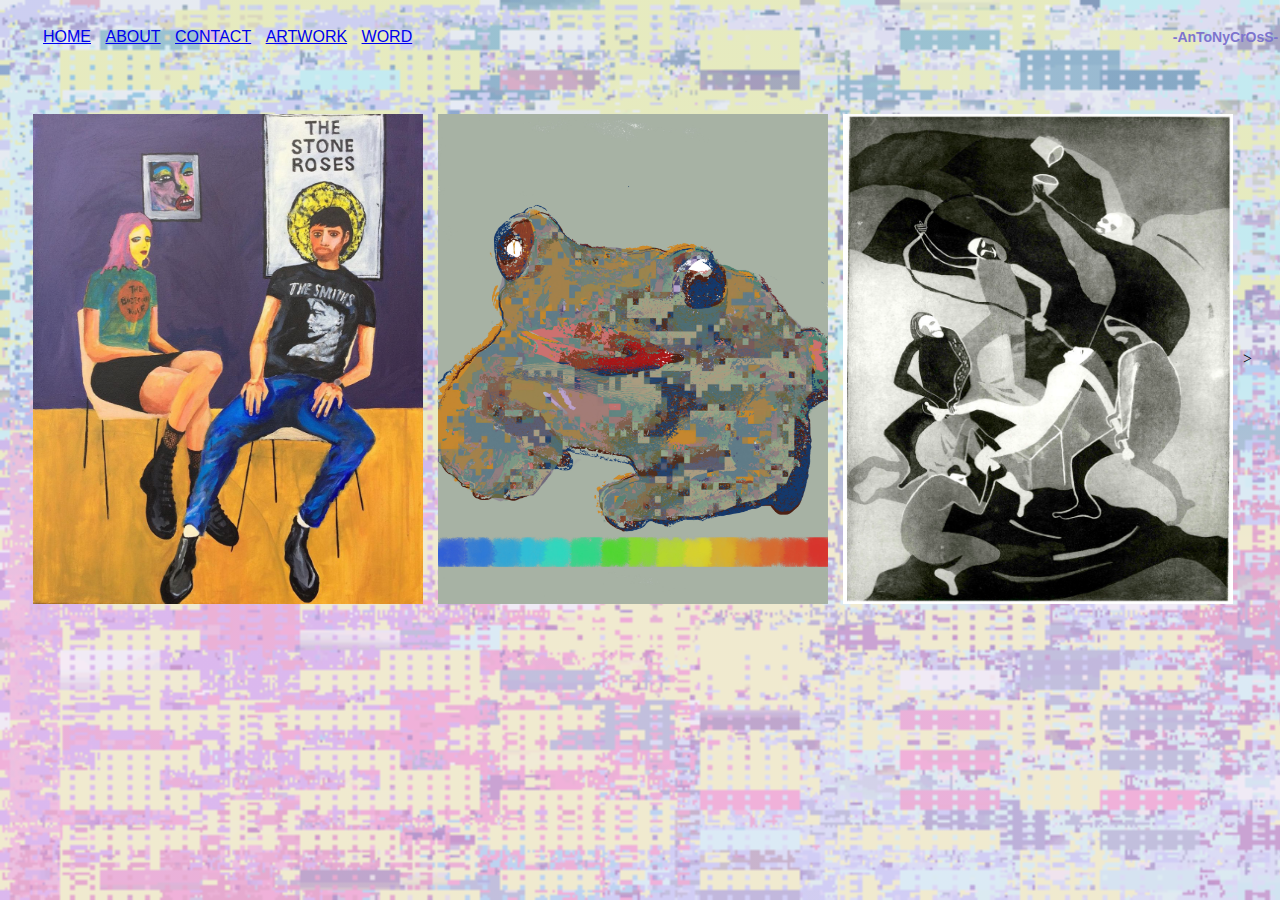
<file: artwork.html>
<!DOCTYPE html>
<html class="background4">
<head>
    <meta charset="UTF-8">
    <link rel="stylesheet" type="text/css" href="main.css"> <!-- this links to css -->
    <title>Antony Cross</title>
</head>
<body>
        <div class="navbar">
            <h4 class="logo">-AnToNyCrOsS-</h4>
        </div>
        
        <div class="menu">
                <a href="index.html">HOME</a>
                <a href="aboutme.html">ABOUT</a>
                <a href="contactme.html">CONTACT</a>
                <a href="artwork.html">ARTWORK</a>
                <a href="word.html">WORD</a>
        </div>
    <br>
    <br>
    <div id="artwork">
        <img src = "images/indie.png" alt = "A painting of an indie couple"
        height="500px"
        width="400px">
        <img src = "images/frog5.jpg" alt = "A digital frog drawing"
        height="500px"
        width="400px">
        <img src = "images/suffer.jpg" alt = "A sufferegette being force fed"
        height="500px"
        width="400px">
        >
    </div>
    
</body>
</html>
</file>
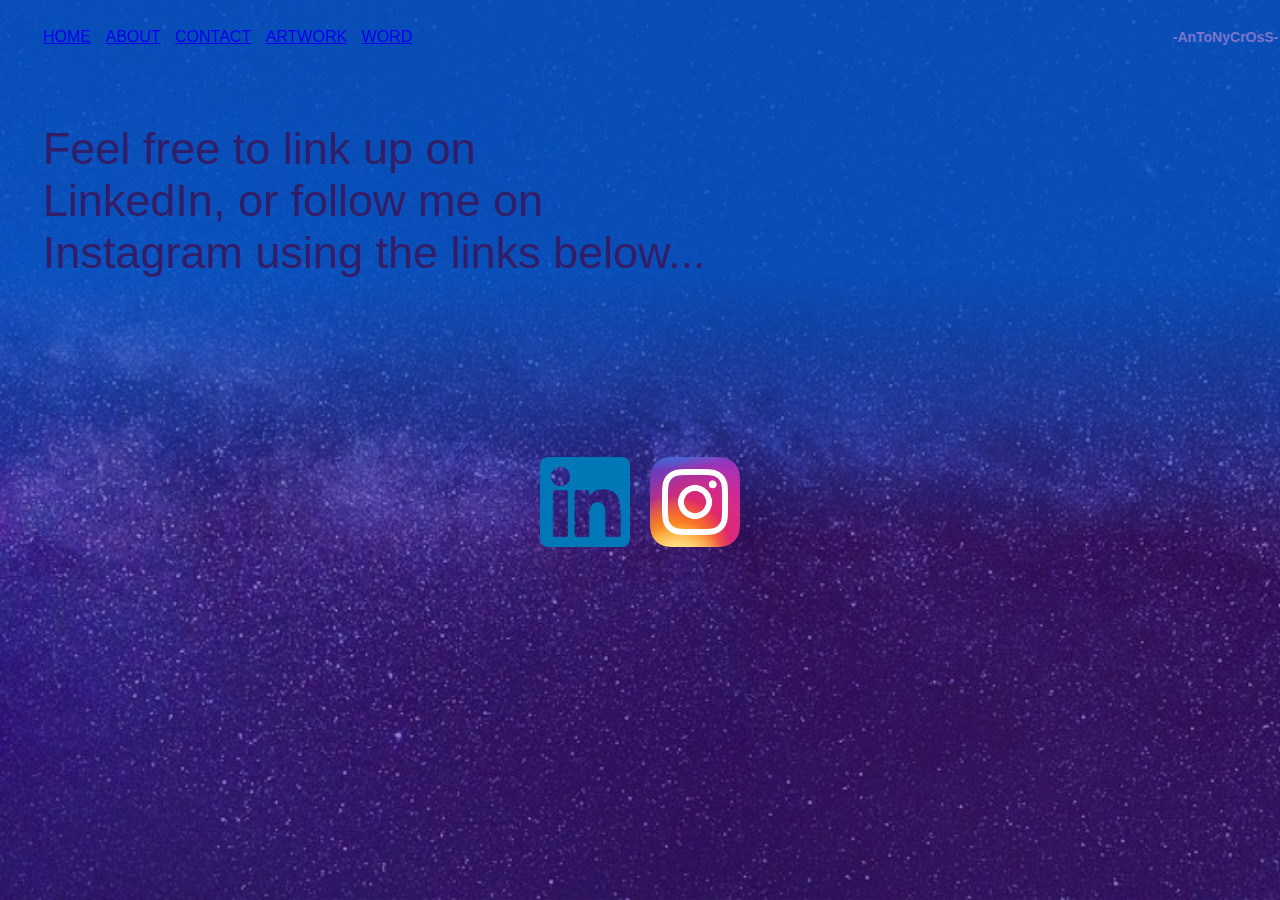
<file: contactme.html>
<!DOCTYPE html>
<html class="background">
<head>
    <meta charset="UTF-8">
    <link rel="stylesheet" type="text/css" href="main.css">
    <title>Contact Me</title>
</head>
<body>

    <div class="navbar">
        <h4 class="logo">-AnToNyCrOsS-</h4>
        </div>

    </div>

    <div class="menu">
        <a href="index.html">HOME</a>
        <a href="aboutme.html">ABOUT</a>
        <a href="contactme.html">CONTACT</a>
        <a href="artwork.html">ARTWORK</a>
        <a href="word.html">WORD</a>
    </div>

    <div>
    <h3>Feel free to link up on<br> LinkedIn, or follow me on<br> Instagram using the links below...</h3>
    </div>
    <br>
    <br>
    <br>
    <br>
    <br>
    <br>
    <div id="smlogos">
        
        <a href="https://www.linkedin.com/in/antony-cross-8361b7a8/"target="_blank"><img src = "images/linked_in_button.png" alt = "Linked In Button" 
        width ="100"
        height ="100"
        >
        
        

        <a href="https://www.instagram.com/antony_cross_print/"target="_blank"><img src = "images/instagram_button.png" alt = "Instagram Button"
            width ="100"
            height ="100">
        </a>
        <br>
        <br>
        <br>
        <br>
        <br>
    </div>
</body>
</html>
</file>
<file: main.css>
/* *{
    margin: 0;
} */

@import url('https://fonts.googleapis.com/css2?family=Oxygen&display=swap');
@import url('https://fonts.googleapis.com/css2?family=Comfortaa:wght@700&family=Oxygen&display=swap');
@import url('https://fonts.googleapis.com/css2?family=Comfortaa:wght@700&family=Fredoka+One&family=Oxygen&display=swap');


.background{
    background-image: url(images/background.png);
    background: linear-gradient(to top, rgba(85,15,145,0.5)40%, rgba(8, 83, 197, 0.9)70%), url(images/space.jpg);
    background-size: cover;
    background-repeat: no-repeat;
    background-attachment: fixed;
}

a:hover { color: white; background: rgb(20, 22, 21); } 


/* a :hover, h1:hover, a:hover {
    background-color: yellow;
} */

.logo{
    display: flex;
    align-items: flex-end;
    justify-items: flex-end;
    color: rgb(125, 116, 206);
    font-size: 14px;
    font-family:'Lucida Sans', sans-serif;
    padding-left: 20px;
    float: right;
    padding-top: 33px;
}


.navbar{
    float: left;
    display: flex;
    justify-content: space-evenly;
    align-items: center;
    width: 2400px;
    height: 10px;
    margin: auto;
}



.menu{
    width: 600px;
    float: center;
    height: 50px; 
    padding-left: 20px;
    padding-top: 5px;
    font-family: 'Lucida Sans',sans-serif;
} 

li{ list-style: square; }

/* ul{
    float: left;
    display: flex;
    justify-content: center;
    align-items: center;
}

ul li{
    list-style: none;
    margin-left: 62px;
    margin-top: 27px;
    font-size: 22px;
}

ul li a{
    text-decoration: none;
    color: azure;
}  */

*{box-sizing: border-box;
    padding: 5px;}

        
h1 {
    font-family:'Fredoka One', cursive;
    color: rgb(46, 26, 100);
    font-size: 70px;
    font-weight: 500;
    text-align: left;
    padding-left: 20px;
}

h2 {
    font-family: 'Oxygen', sans-serif;
    color: rgb(163, 154, 201);
    font-size: 30px;
    text-align: left;
    padding-left: 20px;
}

h3 {
    font-family:'Segoe UI', sans-serif;
    color: rgb(49, 29, 104);
    font-size: 45px;
    font-weight: 500;
    text-align: left;
    padding-left: 20px
}

h4 {
    display: flex;
    align-items: flex-end;
}

p {
    font-family: 'Oxygen', sans-serif;
    color: aliceblue;
    font-size: 30px;
    text-align: center;
}

#hey {
    text-align: center;
    font-size: 70px;
}

.large {
    font-size: 50px;
}

.medium{
    font-size: 25px;
    color: rgb(180, 202, 221);
    font-weight: bold;
    font-family: 'Lucida Sans', sans-serif;
}

.smallish{
    font-size: 10px;
}

.center{
    display: block;
    margin-left: auto;
    margin-right: auto;
    width: 50%;
}

.background-2{
    background-image: url(images/pollock.jpg);
    background-blend-mode:exclusion;
    background-color: rgba(48, 72, 122, 0.1);
    background: linear-gradient(to top, rgba(146, 119, 168, 0.7), rgba(113, 145, 189, 0.7)), url(images/pollock.jpg);
    background-size: cover;
    background-repeat: no-repeat;
    background-attachment: fixed;
}

.background3{
    background-image: url(gif/snowflake.gif);
    background-blend-mode:multiply;
    background-color: rgba(22, 31, 34, 0.9);
    background-size: cover;
    background-repeat: no-repeat;
    background-attachment: fixed;
}

.background4{
    background-image: url(gif/blogs-the-feed-americans-digital-art.gif);
    background: linear-gradient(to top, rgba(198, 165, 226, 0.9)40%, rgba(143, 169, 207, 0.9)60%), url(gif/blogs-the-feed-americans-digital-art.gif);
    background-blend-mode:screen;
    background-color: rgba(22, 31, 34, 0.8)50%;
    background-size: cover;
    background-repeat: no-repeat;
    background-attachment: fixed;
}

.purple{
    color: rgb(67, 19, 112);
    font-size: 50px;
}

.lightgrey{
    color: rgb(180, 202, 221);
    font-size: 50px;
}

.lightgreysmall{
    color: rgb(180, 202, 221);
    font-size: 30px;
}

.green{
    color: rgb(28, 168, 63);
    font-size: 40px;
    font-family: 'Lucida Sans', sans-serif;
    }

.red{
    color: rgb(196, 31, 45);
    font-size: 45px;
    font-family: 'Lucida Sans', sans-serif;
}


#pixelme {
    display: flex;
    justify-content: center;
    }

.animate{
    animation: alternate-reverse;
    flex-direction: row-reverse;
}

#smlogos {
    display: flex;
    align-items: baseline;
    justify-content: center;
}

#artwork {
    display: flex;
    align-items: center;
    justify-content: space-evenly;
    }

#container {
    display: flex;
    align-items: center;
    justify-content: space-evenly;
}

.word1 {
    font-size: 140px;
    text-align: justify;
    font-family: 'Franklin Gothic Medium';
    color: rgb(223, 95, 170);
}

.word2 {
    font-size: 260px;
    text-align: justify;
    font-family: monospace;
    color: rgb(192, 133, 65);
}

.word3 {
    font-size: 280px;
    text-align: justify;
    font-family: inherit;
    color: rgb(74, 158, 85);
}

.word4 {
    font-size: 135px;
    text-align: justify;
    font-family:  'Segoe UI', sans-serif;
    color: rgb(73, 129, 194);
}
</file>
